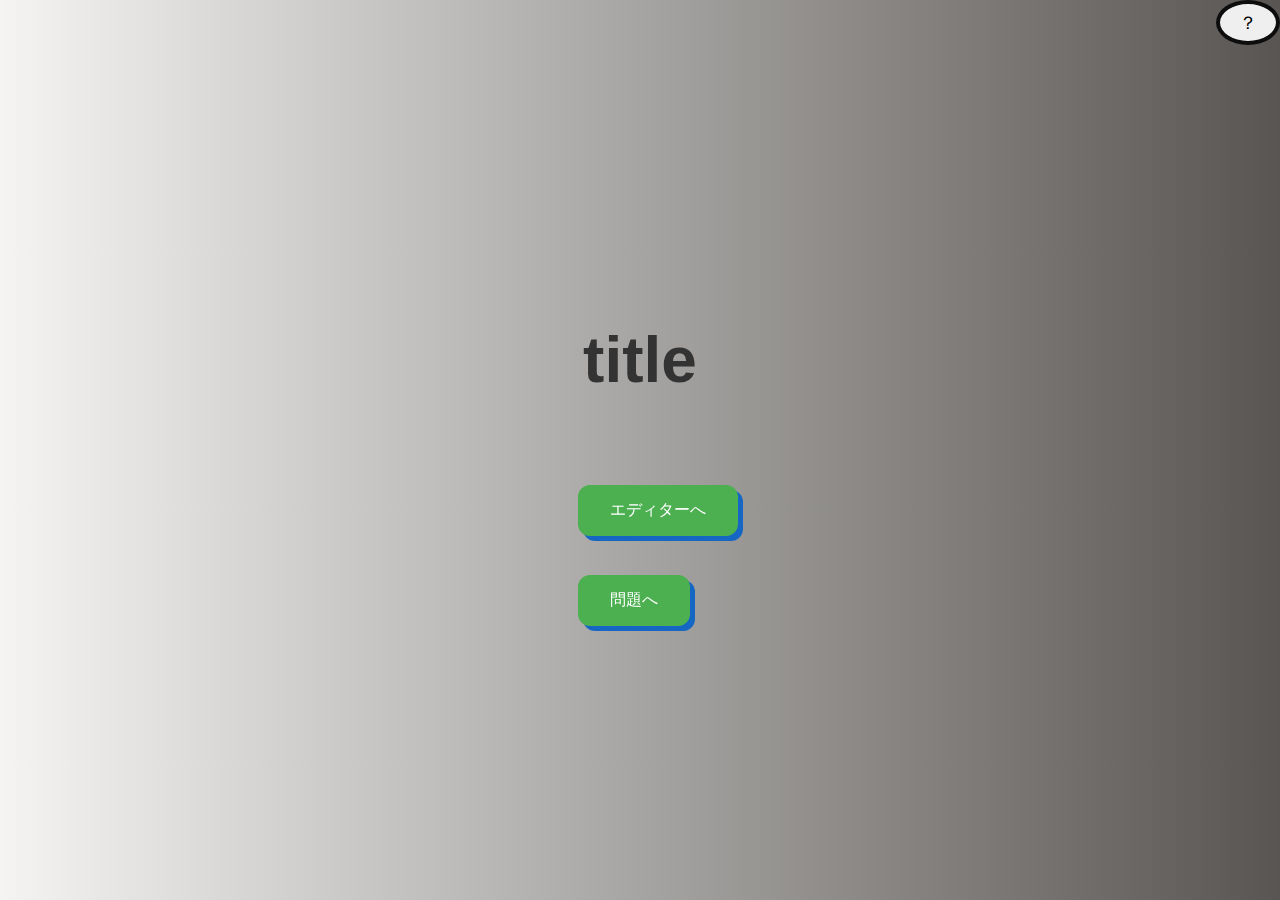
<file: renew/index.html>
<!DOCTYPE html>
<html lang="ja">
<head>
    <meta charset="UTF-8">
    <title>title</title>
    <link rel="stylesheet" href="style-title.css">
</head>
<body>
    <h1 id="title">title</h1>
    <button id="moveEditor" onclick="location.href='editor.html'">エディターへ</button>
    <button id="moveMondai" onclick="location.href='mondai.html'">問題へ</button>
    <button id="helpTitle">？</button>
    <p id="helpTextTitle" style="display:none;">
        <b>説明</b><br>
        「×」ボタンを押すと、ヘルプが閉じます<br><br>
        本ツールは、pythonの学習するための初学者向けのツールです<br><br>
        「エディターへ」ボタンを押すと、エディター画面に移動します<br>
        エディターでは、任意のプログラムを入力し、<br>
        コンパイルや一括実行、ステップ実行、ループ実行ができます<br><br>
        「問題へ」ボタンを押すと、問題画面に移動します<br>
        問題では、AtCoder ABC-Aの問題を解き、<br>
        プログラムが合っているかどうかを採点することができます<br><br>
        「×」ボタンを押すと、ヘルプが閉じます<br>
    </p>
</body>
    <script src="title.js"></script>
</html>
</file>
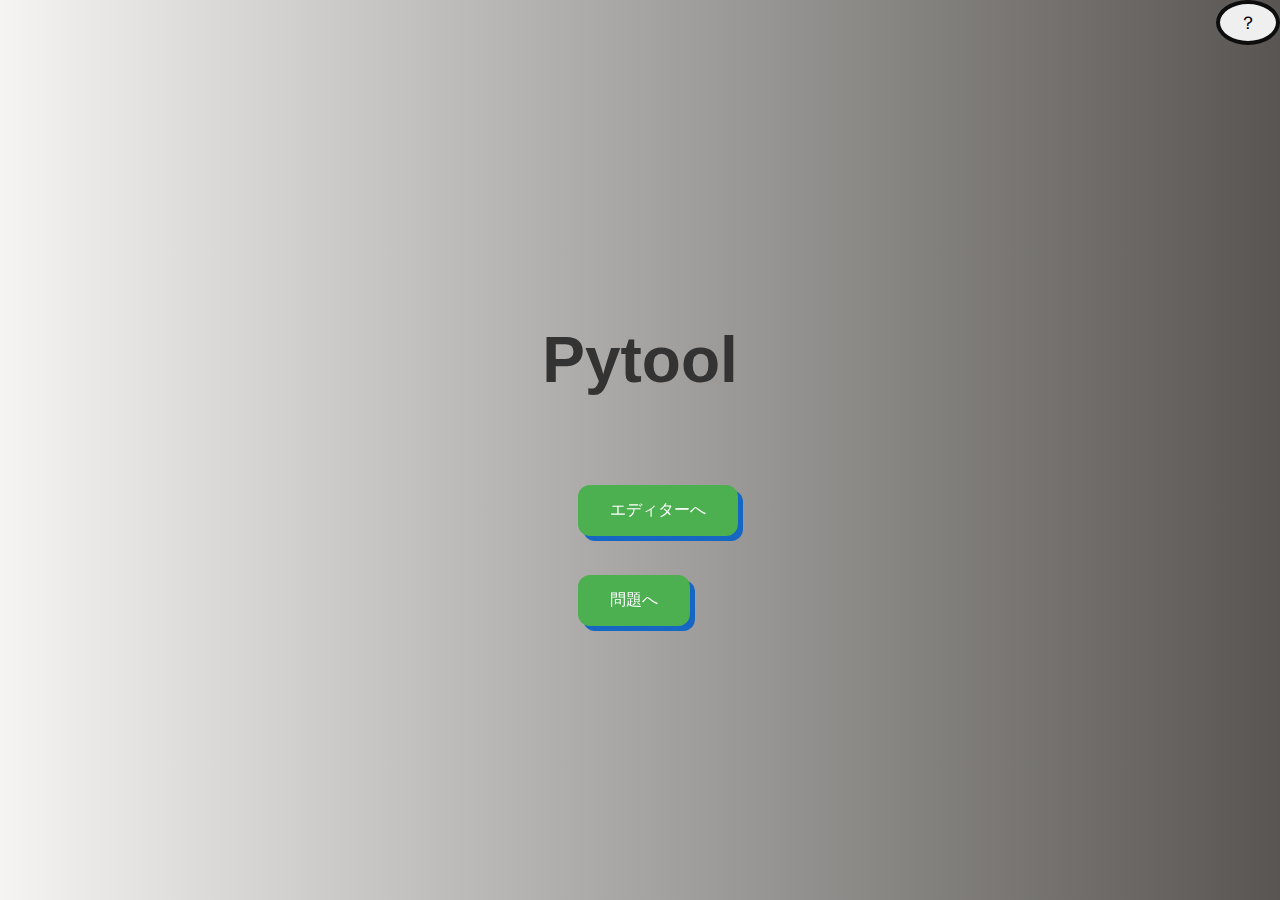
<file: programs/html/index.html>
<!DOCTYPE html>
<html lang="ja">
<head>
    <meta charset="UTF-8">
    <title>title</title>
    <link rel="stylesheet" href="../css/style-title.css">
</head>
<body>
    <!-- ツール名(こだわりないので変えてもらってOKです) -->
    <h1 id="title">Pytool</h1>
    <!-- 遷移ボタン -->
    <button id="moveEditor" onclick="location.href='editor.html'">エディターへ</button>
    <button id="moveMondai" onclick="location.href='mondai.html'">問題へ</button>
    <!-- ヘルプボタン -->
    <button id="helpTitle">？</button>
    <!-- ヘルプテキスト -->
    <div id="helpTextTitle" class="modal" style="display:none;">
        <b>説明</b><br>
        「×」ボタンを押すと、ヘルプが閉じます<br><br>
        本ツールは、pythonの学習するための初学者向けのツールです<br><br>
        「エディターへ」ボタンを押すと、エディター画面に移動します<br>
        エディターでは、任意のプログラムを入力し、<br>
        コンパイルや一括実行、ステップ実行、ループ実行ができます<br><br>
        「問題へ」ボタンを押すと、問題画面に移動します<br>
        問題では、AtCoder ABC-Aの問題を解き、<br>
        プログラムが合っているかどうかを採点することができます<br><br>
        「×」ボタンを押すと、ヘルプが閉じます<br>
    </div>
</body>
    <script src="../program/title/title.js"></script>
</html>
</file>
<file: renew/style-title.css>
#title {
    font-size: 4em;
    font-weight: bold;
    color: #333;
    margin: 0;
    padding: 0;
    text-align: center;
    position: fixed;
    top: 40%;
    left: 50%;
    transform: translate(-50%, -50%);
}

#moveEditor {
    background-color: #4CAF50; /* Green */
    border: none;
    color: white;
    padding: 15px 32px;
    text-align: center;
    text-decoration: none;
    display: inline-block;
    font-size: 16px;
    margin: 4px 2px;
    cursor: pointer;
    border-radius: 12px;
    transition: background-color 0.3s ease;
    position: fixed;
    bottom: 40%;
    left: 45%;
    box-shadow: 5px 5px 0px #1567C3;
}

#moveEditor:hover {
    background-color: #45a049;
    box-shadow: unset;
    transform: translate(4px,4px);
}

#moveMondai {
    background-color: #4CAF50; /* Green */
    border: none;
    color: white;
    padding: 15px 32px;
    text-align: center;
    text-decoration: none;
    display: inline-block;
    font-size: 16px;
    margin: 4px 2px;
    cursor: pointer;
    border-radius: 12px;
    transition: background-color 0.3s ease;
    position: fixed;
    bottom: 30%;
    left:45%;
    box-shadow: 5px 5px 0px #1567C3;
}

#moveMondai:hover {
    background-color: #45a049;
    box-shadow: unset;
    transform: translate(4px,4px);
}

#helpTitle {
    border-radius: 50%;
    position: absolute;
    top: 0;
    right: 0;
    width: 5%;
    height: 5%;
    border: 4px solid #0e0d0e;
    overflow-y: auto;
    font-size: 18px;
}

#helpTextTitle {
    position: absolute;
    top: 0;
    right: 5%;
    width: 60%;
    height: 30%;
    border: 4px solid #0e0d0e;
    overflow-y: auto;
    font-size: 18px;
    display: none;
    background-color: #ddd;
}

body {
    background: linear-gradient(to right, #f5f4f3, #585552);
    height: 100vh;
    margin: 0;
    display: flex;
    justify-content: center;
    align-items: center;
    font-family: Arial, sans-serif;
}
</file>
<file: programs/css/style-title.css>
/* タイトルの配置 */
#title {
    font-size: 4em;
    font-weight: bold;
    color: #333;
    margin: 0;
    padding: 0;
    text-align: center;
    position: fixed;
    top: 40%;
    left: 50%;
    transform: translate(-50%, -50%);
}

/* editorボタンの配置 */
#moveEditor {
    background-color: #4CAF50;
    border: none;
    color: white;
    padding: 15px 32px;
    text-align: center;
    text-decoration: none;
    display: inline-block;
    font-size: 16px;
    margin: 4px 2px;
    cursor: pointer;
    border-radius: 12px;
    transition: background-color 0.3s ease;
    position: fixed;
    bottom: 40%;
    left: 45%;
    box-shadow: 5px 5px 0px #1567C3;
}
/* ボタンを押した時のスタイル */
#moveEditor:hover {
    background-color: #45a049;
    box-shadow: unset;
    transform: translate(4px,4px);
}

/* mondaiボタンの配置 */
#moveMondai {
    background-color: #4CAF50;
    border: none;
    color: white;
    padding: 15px 32px;
    text-align: center;
    text-decoration: none;
    display: inline-block;
    font-size: 16px;
    margin: 4px 2px;
    cursor: pointer;
    border-radius: 12px;
    transition: background-color 0.3s ease;
    position: fixed;
    bottom: 30%;
    left:45%;
    box-shadow: 5px 5px 0px #1567C3;
}
/* ボタンを押した時のスタイル */
#moveMondai:hover {
    background-color: #45a049;
    box-shadow: unset;
    transform: translate(4px,4px);
}

/* ヘルプボタンの配置 */
#helpTitle {
    border-radius: 50%;
    position: absolute;
    top: 0;
    right: 0;
    width: 5%;
    height: 5%;
    border: 4px solid #0e0d0e;
    overflow-y: auto;
    font-size: 18px;
}

/* ヘルプテキストの配置 */
#helpTextTitle {
    position: absolute;
    top: 0;
    right: 5%;
    width: 60%;
    height: 30%;
    border: 4px solid #0e0d0e;
    overflow-y: auto;
    font-size: 18px;
    display: none;
    background-color: #ddd;
}

/* 全体をリセット */
body {
    background: linear-gradient(to right, #f5f4f3, #585552);
    height: 100vh;
    margin: 0;
    display: flex;
    justify-content: center;
    align-items: center;
    font-family: Arial, sans-serif;
}
</file>
